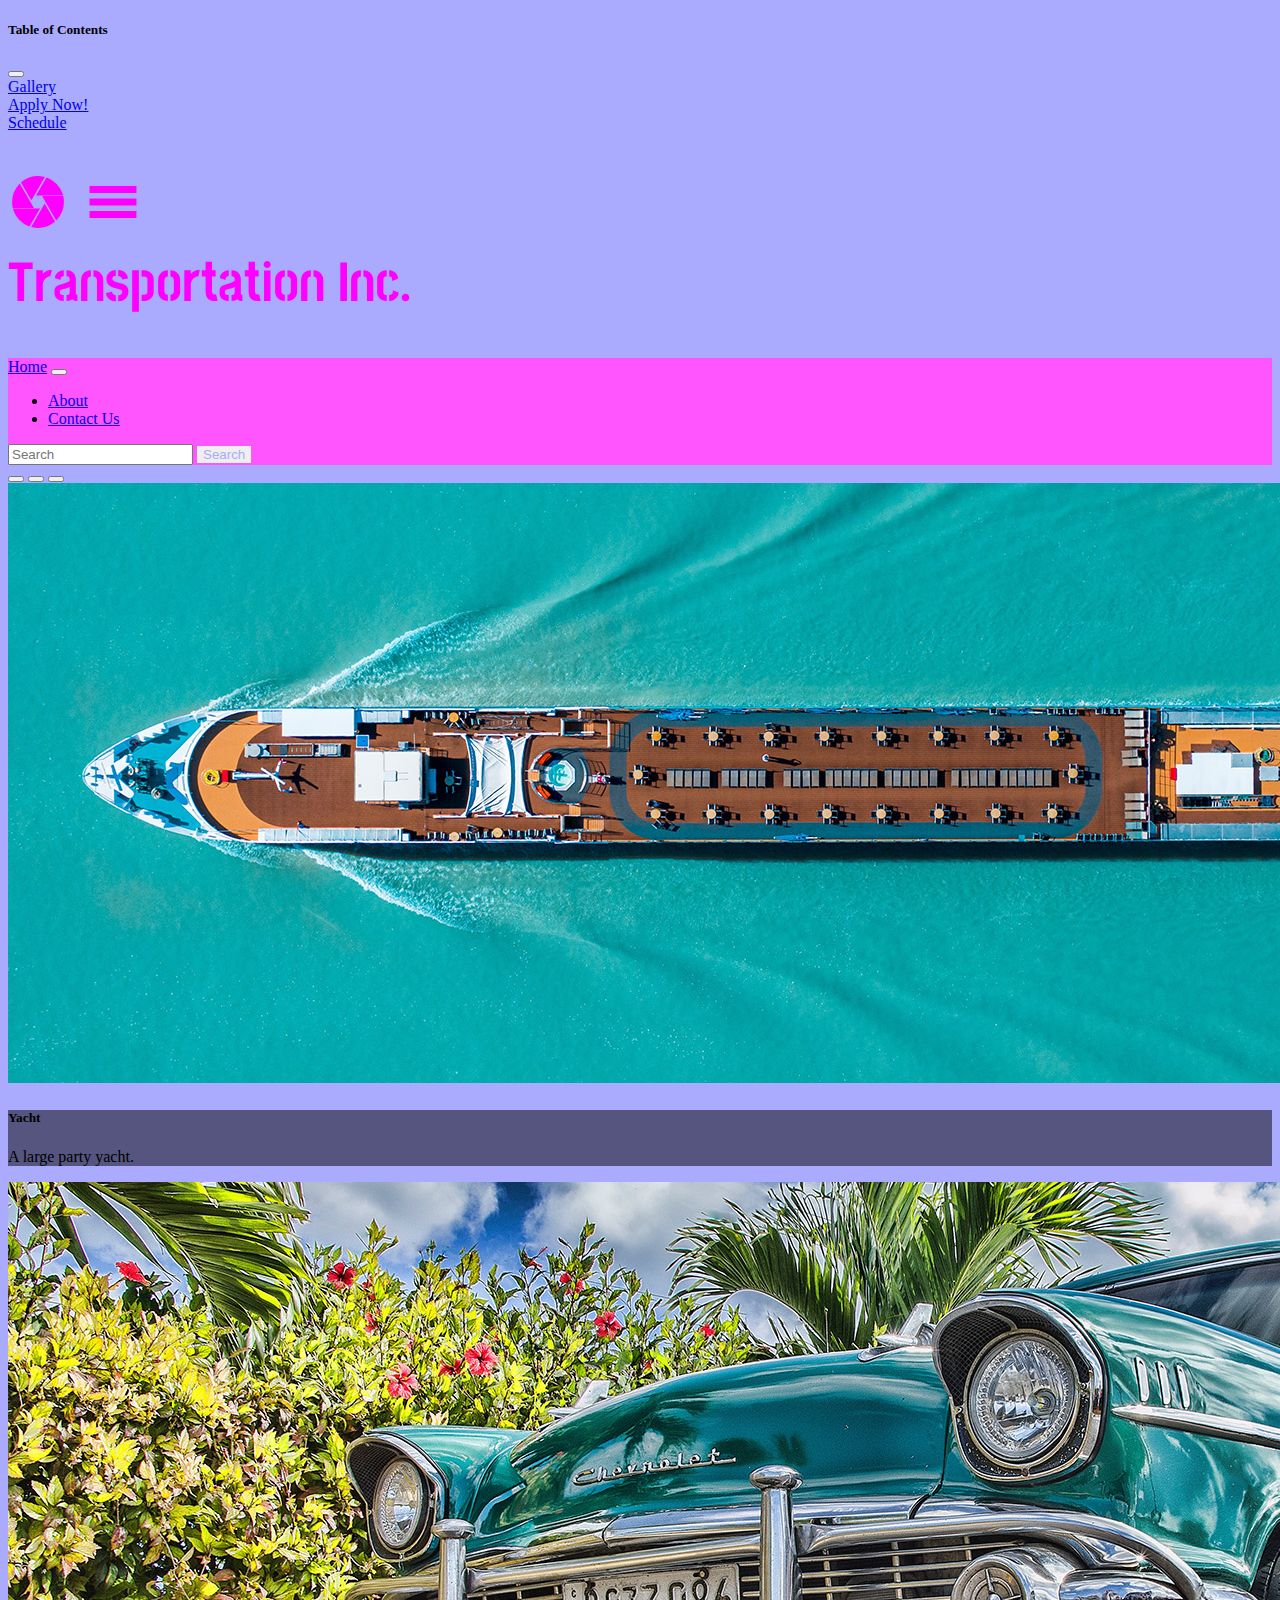
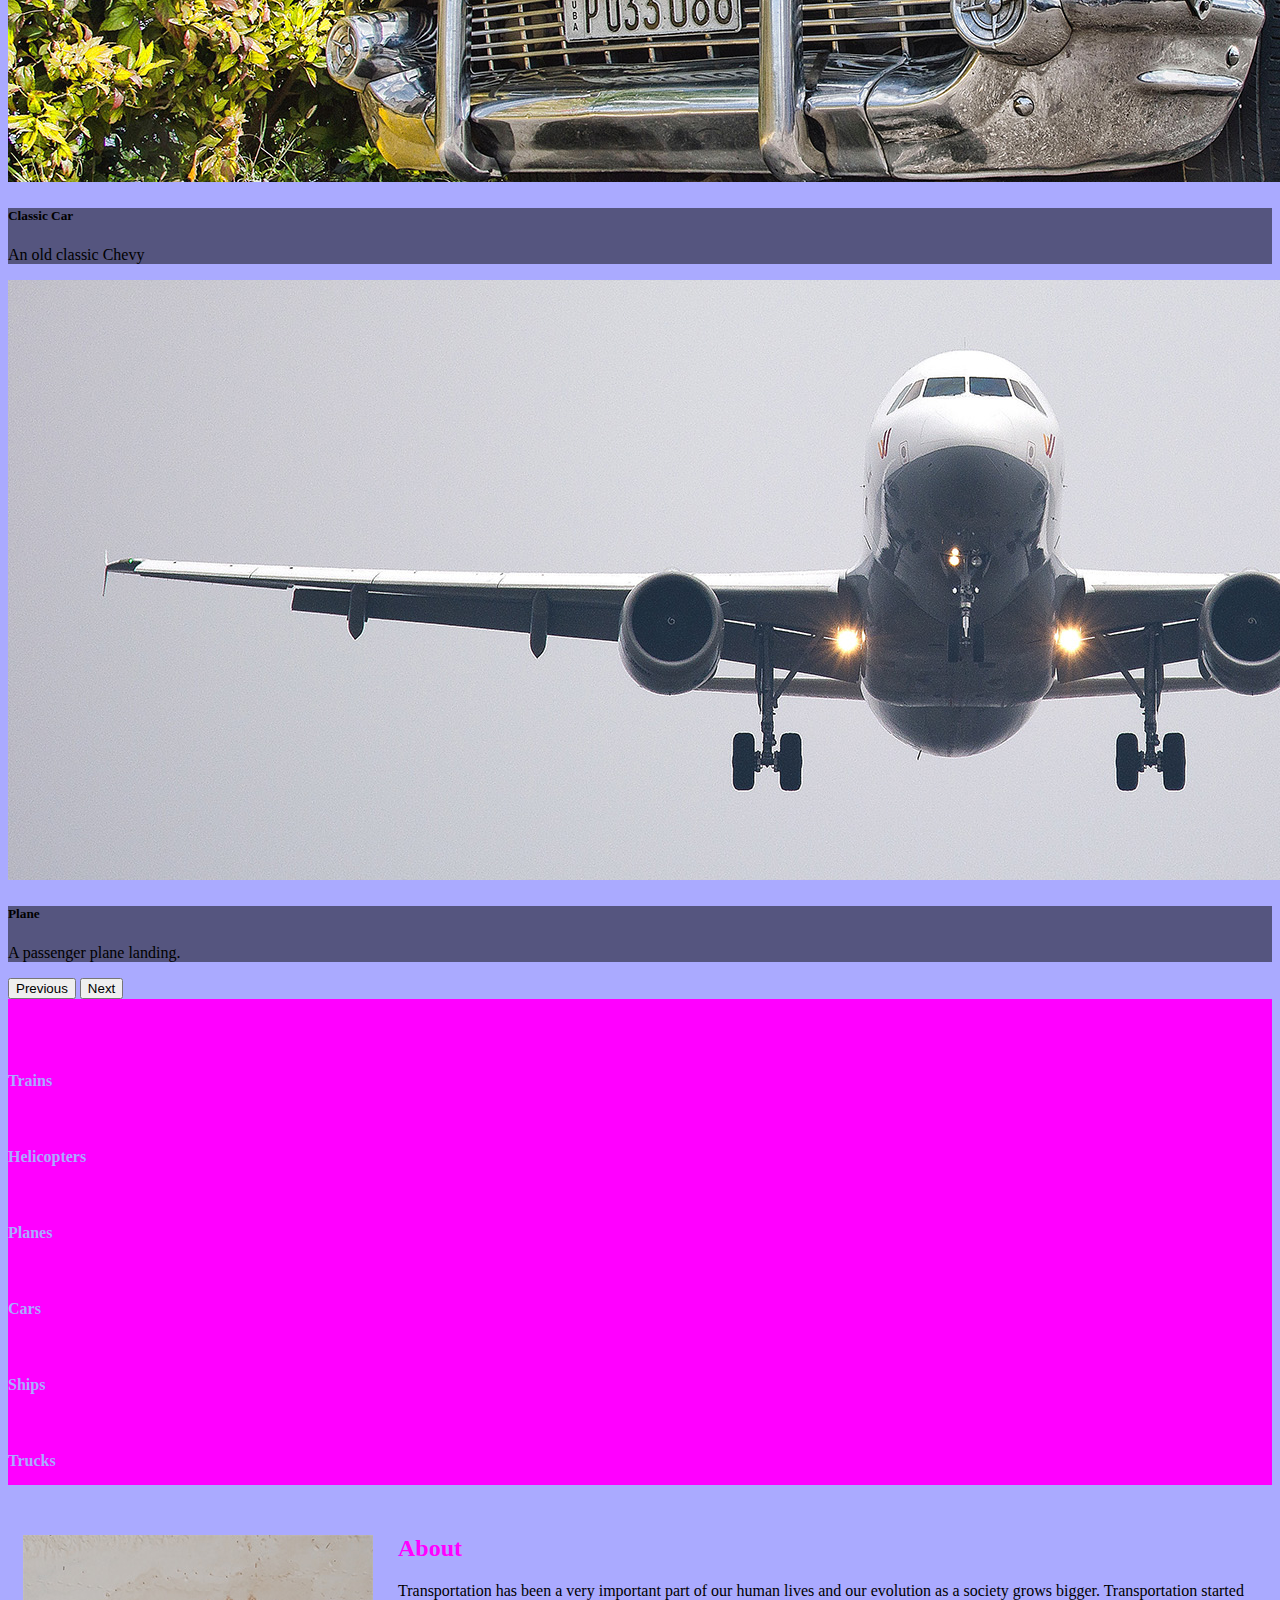
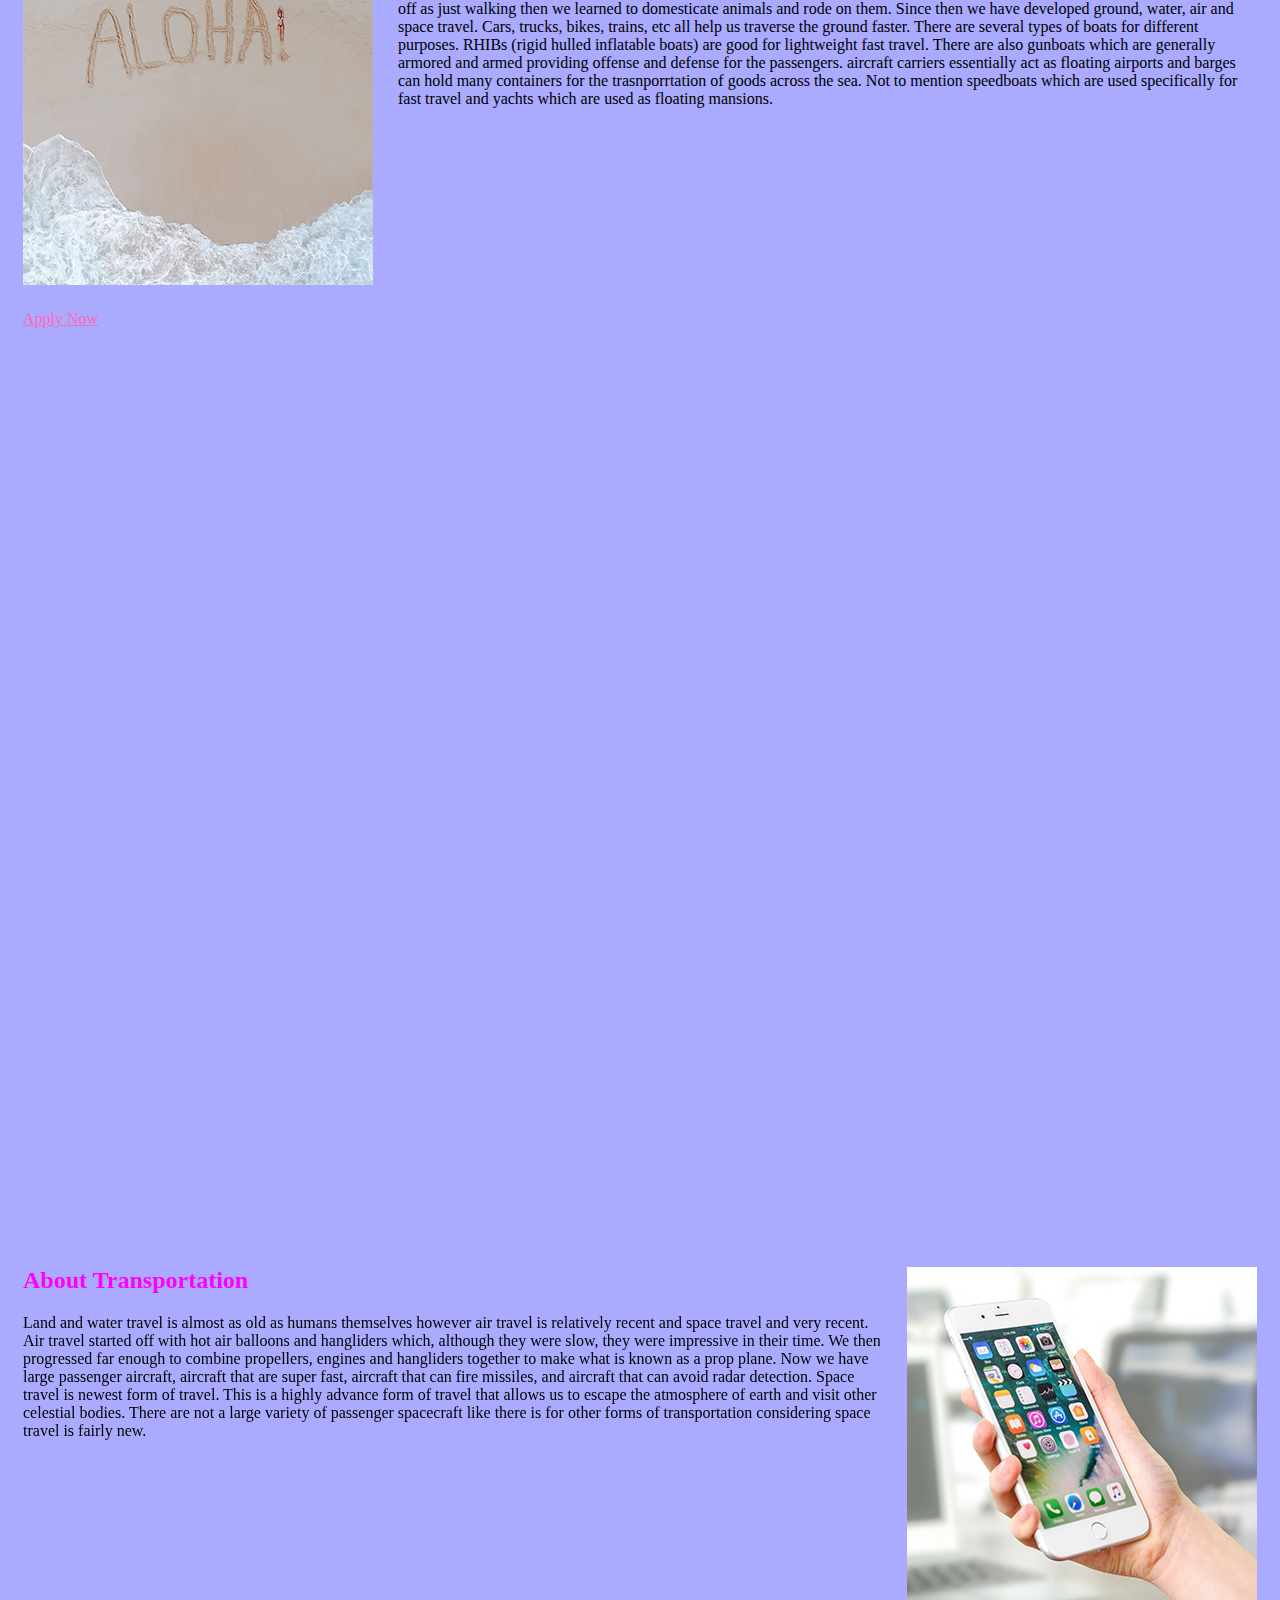
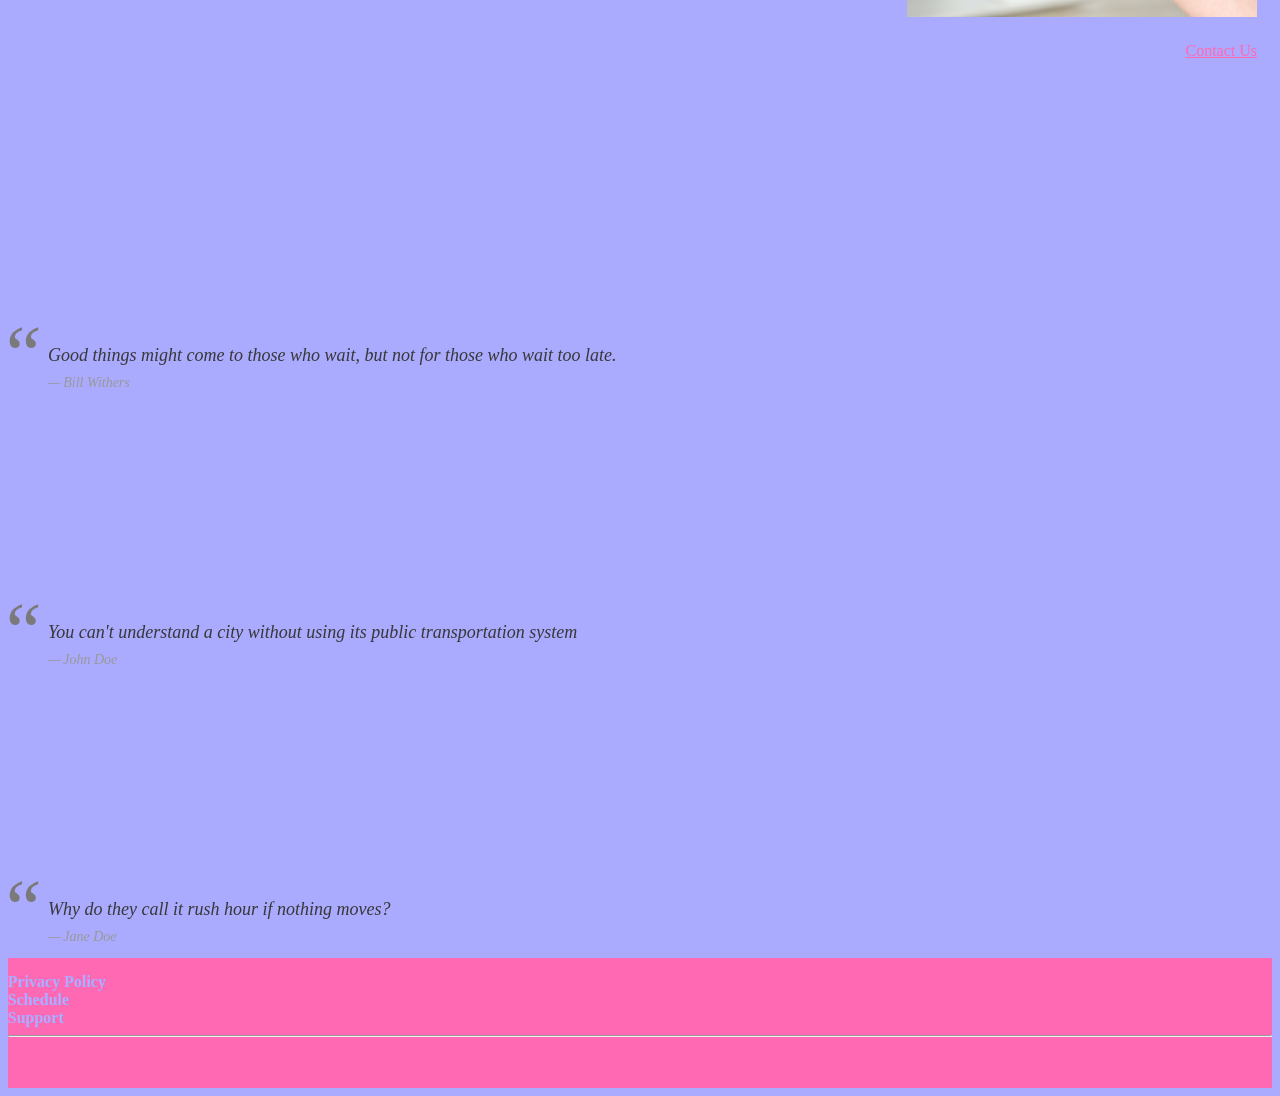
<file: index.html>
<!DOCTYPE html>
<html lang="en">
  <head>
    <meta charset="UTF-8" />
    <meta http-equiv="X-UA-Compatible" content="IE=edge" />
    <meta name="viewport" content="width=device-width, initial-scale=1.0" />
    <meta
      name="author"
      content="R2FycmV0dCBTdHJpbmdlciAxMC8zMS8yMDIxIDU6NTBwbQ=="
    />
    <title>Garrett Stringer's Website</title>

    <!-- jQuery CDN -->
    <script
      src="https://cdnjs.cloudflare.com/ajax/libs/jquery/3.6.0/jquery.js"
      integrity="sha512-n/4gHW3atM3QqRcbCn6ewmpxcLAHGaDjpEBu4xZd47N0W2oQ+6q7oc3PXstrJYXcbNU1OHdQ1T7pAP+gi5Yu8g=="
      crossorigin="anonymous"
      referrerpolicy="no-referrer"
    ></script>

    <!-- Google Fonts CDN -->
    <link
      href="https://fonts.googleapis.com/css2?family=Stick+No+Bills:wght@600&display=swap"
      rel="stylesheet"
    />

    <!-- Google Icons CDN-->
    <link
      href="https://fonts.googleapis.com/icon?family=Material+Icons"
      rel="stylesheet"
    />

    <!-- Font Awesome CDN -->
    <link
      rel="stylesheet"
      href="https://cdnjs.cloudflare.com/ajax/libs/font-awesome/6.0.0-beta2/css/all.css"
      integrity="sha512-Q0DfJ+I5cbH4Wm20NlPZ/fENHil7k3ZgzI9b71LfQAB1IlM8Gt7aO7eOPX2QzYT+4fZaF6u1kSfZAHczl4r/9Q=="
      crossorigin="anonymous"
      referrerpolicy="no-referrer"
    />

    <!-- Bootstrap CSS -->
    <link
      href="https://cdn.jsdelivr.net/npm/bootstrap@5.1.1/dist/css/bootstrap.min.css"
      rel="stylesheet"
      integrity="sha384-F3w7mX95PdgyTmZZMECAngseQB83DfGTowi0iMjiWaeVhAn4FJkqJByhZMI3AhiU"
      crossorigin="anonymous"
    />

    <!-- Bootstrap JS -->
    <script
      src="https://cdn.jsdelivr.net/npm/bootstrap@5.1.1/dist/js/bootstrap.bundle.min.js"
      integrity="sha384-/bQdsTh/da6pkI1MST/rWKFNjaCP5gBSY4sEBT38Q/9RBh9AH40zEOg7Hlq2THRZ"
      crossorigin="anonymous"
    ></script>

    <!-- AOS CSS -->
    <link href="https://unpkg.com/aos@2.3.1/dist/aos.css" rel="stylesheet" />

    <!-- AOS JS -->
    <script src="https://unpkg.com/aos@2.3.1/dist/aos.js"></script>

    <!-- FancyBox CSS -->
    <link
      rel="stylesheet"
      href="https://cdn.jsdelivr.net/npm/@fancyapps/ui@4.0/dist/fancybox.css"
    />

    <!-- FancyBox JS -->
    <script src="https://cdn.jsdelivr.net/npm/@fancyapps/ui@4.0/dist/fancybox.umd.js"></script>

    <link rel="stylesheet" href="css/styles.css" />
  </head>

  <body>
    <!-- left sidebar -->
    <div
      class="offcanvas offcanvas-start"
      tabindex="-1"
      id="offcanvasExample"
      aria-labelledby="offcanvasExampleLabel"
    >
      <div class="offcanvas-header">
        <h5 class="offcanvas-title" id="offcanvasExampleLabel">
          Table of Contents
        </h5>
        <button
          type="button"
          class="btn-close text-reset"
          data-bs-dismiss="offcanvas"
          aria-label="Close"
        ></button>
      </div>
      <div class="offcanvas-body">
        <div>
          <a href="gallery.html">Gallery</a> <br />
          <a href="form.html">Apply Now!</a> <br />
          <a href="schedule.html">Schedule</a> <br />
        </div>
      </div>
    </div>

    <!-- bottom bar -->
    <!-- <div
      class="offcanvas offcanvas-bottom"
      tabindex="-1"
      id="offcanvasBottom"
      aria-labelledby="offcanvasBottomLabel"
    >
      <div class="offcanvas-header">
        <h5 class="offcanvas-title" id="offcanvasBottomLabel">
          Table of Contents
        </h5>
        <button
          type="button"
          class="btn-close text-reset"
          data-bs-dismiss="offcanvas"
          aria-label="Close"
        ></button>
      </div>
      <div class="offcanvas-body small"></div>
    </div> -->

    <div class="container-fluid top-logo text-center">
      <div class="row">
        <div class="col-12 col-md-6">
          <span class="material-icons-outlined material-icon">
            <!-- <a
              class="sidebar-icon"
              data-bs-toggle="offcanvas"
              href="#offcanvasBottom"
              role="button"
              aria-controls="offcanvasBottom"
              >info</a
              > -->
          </span>
          <span class="material-icons-outlined material-icon">
            <a class="sidebar-icon" href="gallery.html">camera</a>
          </span>
          <span class="material-icons-outlined material-icon md-60">
            <a
              class="sidebar-icon"
              data-bs-toggle="offcanvas"
              href="#offcanvasExample"
              role="button"
              aria-controls="offcanvasExample"
              >menu</a
            >
          </span>
        </div>
        <div class="col-12 col-md-6">
          Transportation Inc.
        </div>
      </div>
    </div>

    <!-- Navigation Menu -->
    <nav class="navbar navbar-expand-lg navbar-light sticky-top">
      <div class="container-fluid">
        <a class="navbar-brand" href="index.html">Home</a>
        <button
          class="navbar-toggler"
          type="button"
          data-bs-toggle="collapse"
          data-bs-target="#navbarSupportedContent"
          aria-controls="navbarSupportedContent"
          aria-expanded="false"
          aria-label="Toggle navigation"
        >
          <span class="navbar-toggler-icon"></span>
        </button>
        <div class="collapse navbar-collapse" id="navbarSupportedContent">
          <ul class="navbar-nav me-auto mb-2 mb-lg-0">
            <li class="nav-item">
              <a class="nav-link active" aria-current="page" href="#About"
                >About</a
              >
            </li>
            <li class="nav-item">
              <a class="nav-link" href="#contact">Contact Us</a>
            </li>
            <!-- <li class="nav-item dropdown">
              <a
                class="nav-link dropdown-toggle"
                href="#"
                id="navbarDropdown"
                role="button"
                data-bs-toggle="dropdown"
                aria-expanded="false"
              >
                Dropdown
              </a>
              <ul class="dropdown-menu" aria-labelledby="navbarDropdown">
                <li><a class="dropdown-item" href="#">Action</a></li>
                <li><a class="dropdown-item" href="#">Another action</a></li>
                <li>
                  <hr class="dropdown-divider" />
                </li>
                <li>
                  <a class="dropdown-item" href="#">Something else here</a> 
                </li>
              </ul>
            </li>
             <li class="nav-item">
               <a class="nav-link disabled">Disabled</a> 
            </li> -->
          </ul>
          <form class="d-flex">
            <input
              class="form-control me-2"
              type="search"
              placeholder="Search"
              aria-label="Search"
            />
            <button class="btn btn-outline-success btn-search" type="submit">
              Search
            </button>
          </form>
        </div>
      </div>
    </nav>

    <!-- Carousel -->
    <div
      id="carouselExampleCaptions"
      class="carousel slide"
      data-bs-ride="carousel"
    >
      <div class="carousel-indicators">
        <button
          type="button"
          data-bs-target="#carouselExampleCaptions"
          data-bs-slide-to="0"
          class="active"
          aria-current="true"
          aria-label="Slide 1"
        ></button>
        <button
          type="button"
          data-bs-target="#carouselExampleCaptions"
          data-bs-slide-to="1"
          aria-label="Slide 2"
        ></button>
        <button
          type="button"
          data-bs-target="#carouselExampleCaptions"
          data-bs-slide-to="2"
          aria-label="Slide 3"
        ></button>
      </div>
      <div class="carousel-inner">
        <div class="carousel-item active">
          <img
            src="images/carousel/1.jpg"
            class="d-block w-100"
            alt="A large yacht in the ocean"
          />
          <div class="carousel-caption d-none d-md-block">
            <h5>Yacht</h5>
            <p>A large party yacht.</p>
          </div>
        </div>
        <div class="carousel-item">
          <img
            src="images/carousel/2.jpg"
            class="d-block w-100"
            alt="An old Chevrolet in Cuba"
          />
          <div class="carousel-caption d-none d-md-block">
            <h5>Classic Car</h5>
            <p>An old classic Chevy</p>
          </div>
        </div>
        <div class="carousel-item">
          <img
            src="images/carousel/4.jpg"
            class="d-block w-100"
            alt="A passenger plane about to land"
          />
          <div class="carousel-caption d-none d-md-block">
            <h5>Plane</h5>
            <p>A passenger plane landing.</p>
          </div>
        </div>
      </div>
      <button
        class="carousel-control-prev"
        type="button"
        data-bs-target="#carouselExampleCaptions"
        data-bs-slide="prev"
      >
        <span class="carousel-control-prev-icon" aria-hidden="true"></span>
        <span class="visually-hidden">Previous</span>
      </button>
      <button
        class="carousel-control-next"
        type="button"
        data-bs-target="#carouselExampleCaptions"
        data-bs-slide="next"
      >
        <span class="carousel-control-next-icon" aria-hidden="true"></span>
        <span class="visually-hidden">Next</span>
      </button>
    </div>

    <div class="ratio ratio-16x9 carousel-alternate">
      <iframe
        src="https://www.youtube.com/embed/FaLCQo8NJFA?rel=0"
        title="YouTube video"
        allowfullscreen
      ></iframe>
    </div>

    <!-- Font Awesome -->
    <div class="container-fluid fa-row text-center">
      <div class="row">
        <div
          class="col-6 col-xs-6 col-sm-4 col-md-2 col-lg-2 col-xl-2 col-xxl-2"
        >
          <a href="https://en.wikipedia.org/wiki/Train" target="_blank"
            ><i class="fas fa-train fa-row-icon"></i
          ></a>
          <br />
          Trains
        </div>
        <div
          class="col-6 col-xs-6 col-sm-4 col-md-2 col-lg-2 col-xl-2 col-xxl-2"
        >
          <a href="https://en.wikipedia.org/wiki/Helicopter" target="_blank"
            ><i class="fas fa-helicopter fa-row-icon"></i
          ></a>
          <br />
          Helicopters
        </div>
        <div
          class="col-6 col-xs-6 col-sm-4 col-md-2 col-lg-2 col-xl-2 col-xxl-2"
        >
          <a href="https://en.wikipedia.org/wiki/Plane" target="_blank"
            ><i class="fas fa-plane fa-row-icon"></i
          ></a>
          <br />
          Planes
        </div>
        <div
          class="col-6 col-xs-6 col-sm-4 col-md-2 col-lg-2 col-xl-2 col-xxl-2"
        >
          <a href="https://en.wikipedia.org/wiki/Car" target="_blank"
            ><i class="fas fa-car fa-row-icon"></i
          ></a>
          <br />
          Cars
        </div>
        <div
          class="col-6 col-xs-6 col-sm-4 col-md-2 col-lg-2 col-xl-2 col-xxl-2"
        >
          <a href="https://en.wikipedia.org/wiki/Ship" target="_blank"
            ><i class="fas fa-ship fa-row-icon"></i
          ></a>
          <br />
          Ships
        </div>
        <div
          class="col-6 col-xs-6 col-sm-4 col-md-2 col-lg-2 col-xl-2 col-xxl-2"
        >
          <a href="https://en.wikipedia.org/wiki/Truck" target="_blank"
            ><i class="fas fa-truck fa-row-icon"></i
          ></a>
          <br />
          Trucks
        </div>
      </div>
    </div>

    <!-- dummy paragraph -->
    <div class="container volunteer-div" id="About">
      <div class="row">
        <div class="col">
          <img src="images/General/1.jpg" class="img-responsive volunteer-img"
          alt=""Aloha" written in the sand" />
          <h2>About</h2>
          Transportation has been a very important part of our human lives and
          our evolution as a society grows bigger. Transportation started off as
          just walking then we learned to domesticate animals and rode on them.
          Since then we have developed ground, water, air and space travel.
          Cars, trucks, bikes, trains, etc all help us traverse the ground
          faster. There are several types of boats for different purposes. RHIBs
          (rigid hulled inflatable boats) are good for lightweight fast travel.
          There are also gunboats which are generally armored and armed
          providing offense and defense for the passengers. aircraft carriers
          essentially act as floating airports and barges can hold many
          containers for the trasnporrtation of goods across the sea. Not to
          mention speedboats which are used specifically for fast travel and
          yachts which are used as floating mansions.
          <div>
            <a href="form.html" class="btn btn-outline-primary btn-volunteer"
              >Apply Now</a
            >
          </div>
        </div>
      </div>
    </div>

    <div class="container text-center">
      <div class="row">
        <div
          class="col-12 col-xs-12 col-sm-6 col-md-6 col-lg-3 col-xl-3 col-xxl-3 gallery-box"
        >
          <a data-fancybox href="images/Fancybox/Originals/1.jpg">
            <img
              data-aos="fade-up"
              class="img-responsive img-fancybox"
              src="images/Fancybox/Resized/1.jpg"
              alt="A bunch of people wuth laptops"
            />
          </a>
        </div>
        <div
          class="col-12 col-xs-12 col-sm-6 col-md-6 col-lg-3 col-xl-3 col-xxl-3 gallery-box"
        >
          <a data-fancybox href="images/Fancybox/Originals/2.jpg">
            <img
              data-aos="fade-up"
              class="img-responsive img-fancybox"
              src="images/Fancybox/Resized/2.jpg"
              alt="People with notebooks"
            />
          </a>
        </div>
        <div
          class="col-12 col-xs-12 col-sm-6 col-md-6 col-lg-3 col-xl-3 col-xxl-3 gallery-box"
        >
          <a data-fancybox href="images/Fancybox/Originals/3.jpg">
            <img
              data-aos="fade-up"
              class="img-responsive img-fancybox"
              src="images/Fancybox/Resized/3.jpg"
              alt="a bunch of people sitting at a table"
            />
          </a>
        </div>
        <div
          class="col-12 col-xs-12 col-sm-6 col-md-6 col-lg-3 col-xl-3 col-xxl-3 gallery-box"
        >
          <a data-fancybox href="images/Fancybox/Originals/4.jpg">
            <img
              data-aos="fade-up"
              class="img-responsive img-fancybox"
              src="images/Fancybox/Resized/4.jpg"
              alt="people stacking their hands"
            />
          </a>
        </div>
      </div>
    </div>

    <!-- dummy paragraph -->
    <div class="container contact-div" id="contact">
      <div class="row">
        <div class="col">
          <img
            src="images/General/2.jpg"
            class="img-responsive contact-img"
            alt="a person holding a cell phone"
          />
          <h2>About Transportation</h2>
          Land and water travel is almost as old as humans themselves however
          air travel is relatively recent and space travel and very recent. Air
          travel started off with hot air balloons and hangliders which,
          although they were slow, they were impressive in their time. We then
          progressed far enough to combine propellers, engines and hangliders
          together to make what is known as a prop plane. Now we have large
          passenger aircraft, aircraft that are super fast, aircraft that can
          fire missiles, and aircraft that can avoid radar detection. Space
          travel is newest form of travel. This is a highly advance form of
          travel that allows us to escape the atmosphere of earth and visit
          other celestial bodies. There are not a large variety of passenger
          spacecraft like there is for other forms of transportation considering
          space travel is fairly new.
          <div>
            <a href="#FooterInfo" class="btn btn-outline-primary btn-contact"
              >Contact Us</a
            >
          </div>
        </div>
      </div>
    </div>

    <!-- Staff -->
    <div class="container staff text-center">
      <div class="row">
        <div
          class="col-12 col-xs-12 col-sm-12 col-md-4 col-lg-4 col-xl-4 col-xxl-4"
        >
          <img
            data-aos="fade-up"
            src="images/Staff/Resized/1.jpg"
            class="cropped"
            alt="a person on a zoom call"
          />
          <br />
          <blockquote>
            Good things might come to those who wait, but not for those who wait
            too late.
            <cite>Bill Withers</cite>
          </blockquote>
        </div>
        <div
          class="col-12 col-xs-12 col-sm-12 col-md-4 col-lg-4 col-xl-4 col-xxl-4"
        >
          <img
            data-aos="fade-up"
            src="images/Staff/Resized/2.jpg"
            class="cropped"
            alt="a person at a laptop"
          />
          <br />
          <blockquote>
            You can't understand a city without using its public transportation
            system
            <cite>John Doe</cite>
          </blockquote>
        </div>
        <div
          class="col-12 col-xs-12 col-sm-12 col-md-4 col-lg-4 col-xl-4 col-xxl-4"
        >
          <img
            data-aos="fade-up"
            src="images/Staff/Resized/3.jpg"
            class="cropped"
            alt="a person sitting at their computer"
          />
          <br />
          <blockquote>
            Why do they call it rush hour if nothing moves?
            <cite>Jane Doe</cite>
          </blockquote>
        </div>
      </div>
    </div>

    <!-- Footer -->
    <div class="container-fluid footer-row text-center" id="FooterInfo">
      <div class="row">
        <div class="col-xs-12 col-sm-4 col-md-4 col-lg-4 col-xl-4 col-xxl-4">
          <a href="https://en.wikipedia.org/wiki/Privacy_Policy"
            >Privacy Policy</a
          >
        </div>
        <div class="col-xs-12 col-sm-4 col-md-4 col-lg-4 col-xl-4 col-xxl-4">
          <a href="schedule.html">Schedule</a>
        </div>
        <div class="col-xs-12 col-sm-4 col-md-4 col-lg-4 col-xl-4 col-xxl-4">
          <a href="mailto:Garrett.Stringer18@buc.blinn.edu">Support</a>
        </div>
      </div>

      <hr />

      <!-- Social Media -->
      <div class="row text-center">
        <div class="col-12">
          <a href="https://www.facebook.com" target="_blank"
            ><i class="fab fa-facebook fa-social-media"></i
          ></a>
          <a href="https://www.twitter.com" target="_blank"
            ><i class="fab fa-twitter fa-social-media"></i
          ></a>
          <a href="https://www.instagram.com" target="_blank"
            ><i class="fab fa-instagram fa-social-media"></i
          ></a>
        </div>
      </div>
    </div>
    <script src="js/scripts.js"></script>
  </body>
</html>
</file>
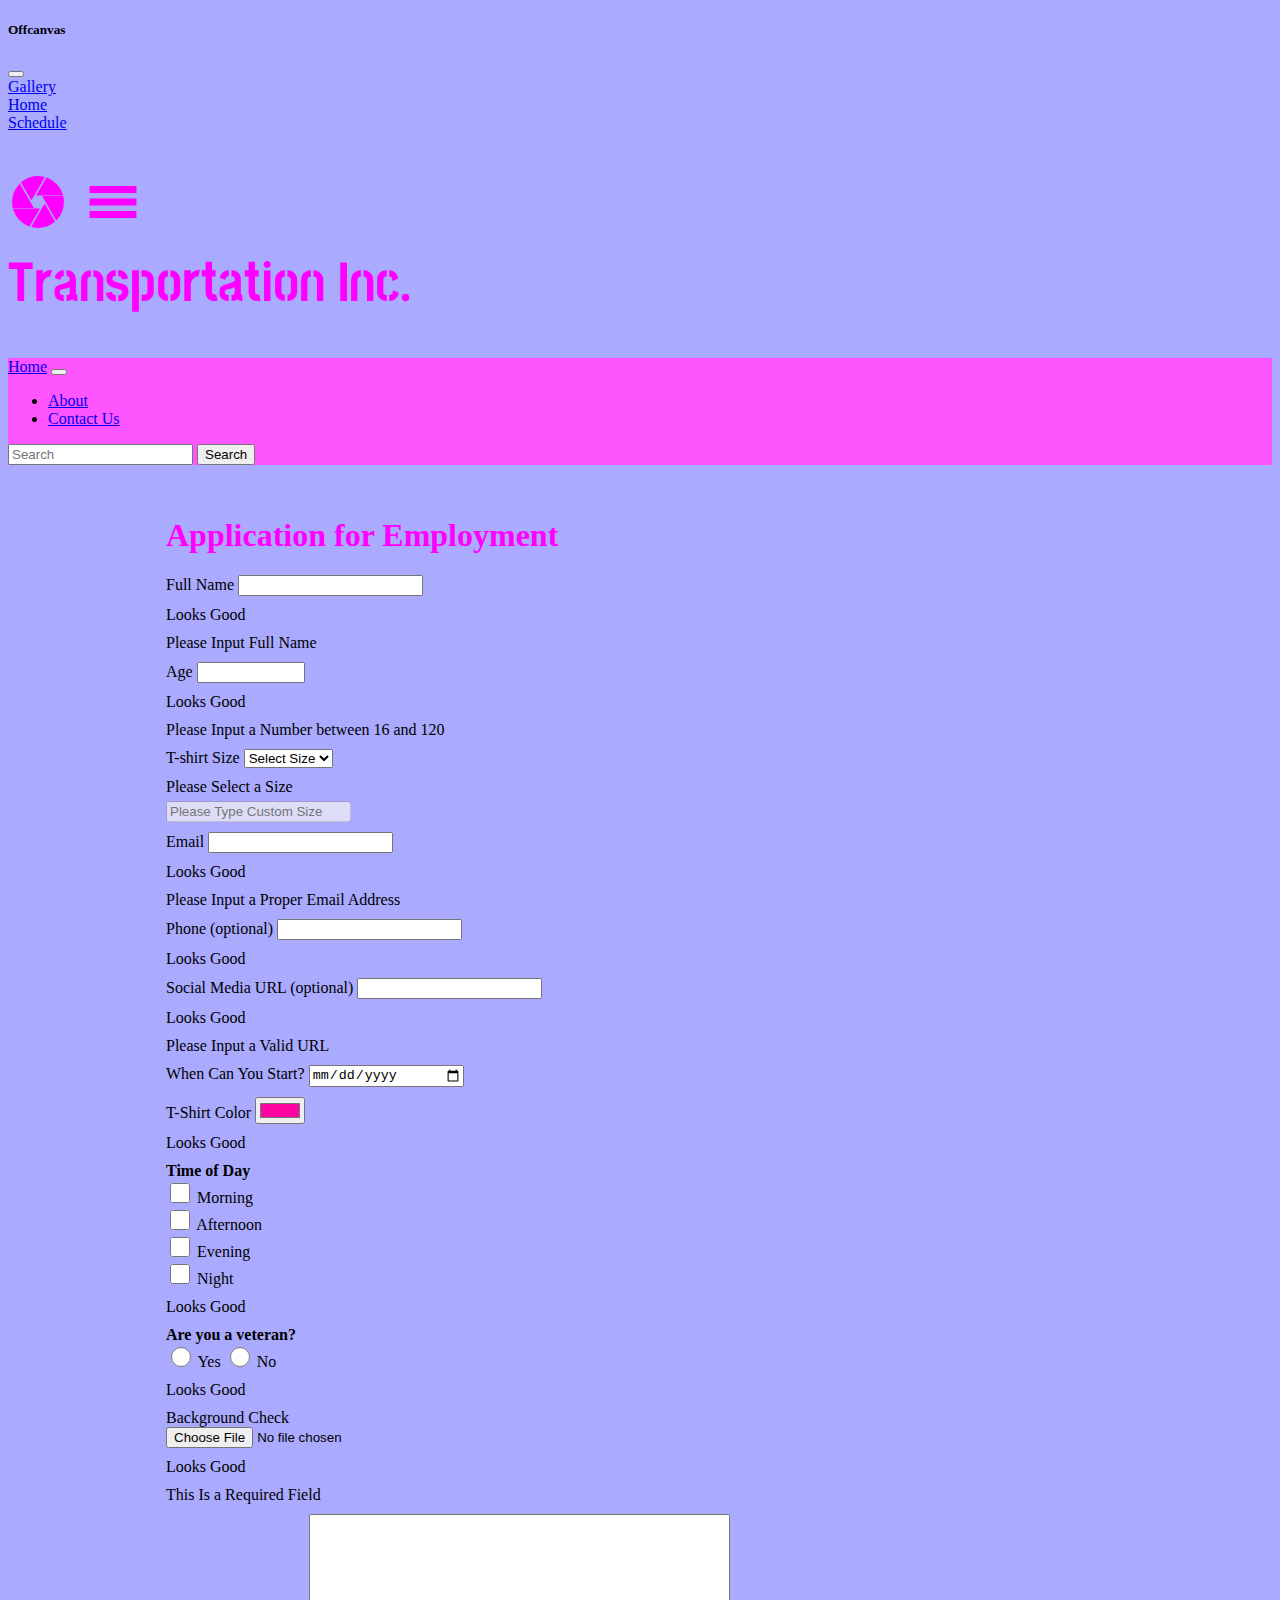
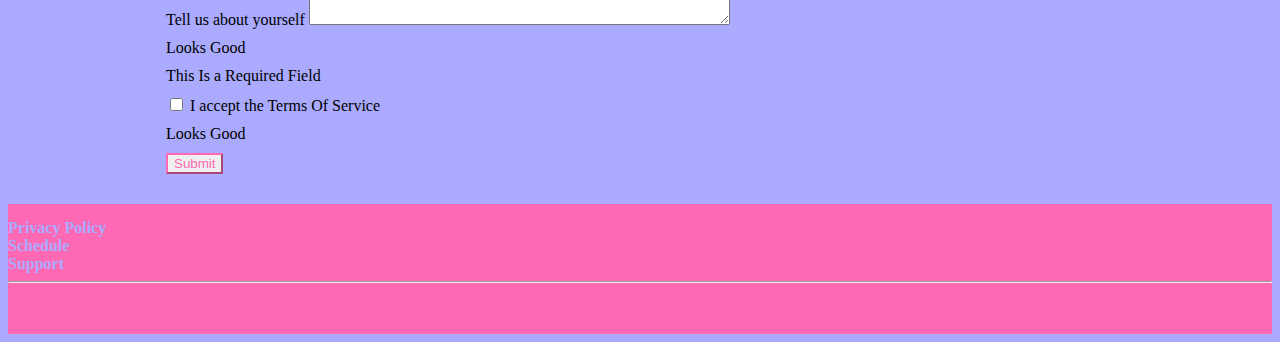
<file: form.html>
<!DOCTYPE html>
<html lang="en">
  <head>
    <meta charset="UTF-8" />
    <meta http-equiv="X-UA-Compatible" content="IE=edge" />
    <meta name="viewport" content="width=device-width, initial-scale=1.0" />
    <meta
      name="author"
      content="R2FycmV0dCBTdHJpbmdlciAxMC8zMS8yMDIxIDU6NTBwbQ=="
    />
    <title>Garrett Stringer's Website</title>

    <!-- jQuery CDN -->
    <script
      src="https://cdnjs.cloudflare.com/ajax/libs/jquery/3.6.0/jquery.js"
      integrity="sha512-n/4gHW3atM3QqRcbCn6ewmpxcLAHGaDjpEBu4xZd47N0W2oQ+6q7oc3PXstrJYXcbNU1OHdQ1T7pAP+gi5Yu8g=="
      crossorigin="anonymous"
      referrerpolicy="no-referrer"
    ></script>

    <!-- Google Fonts CDN -->
    <link
      href="https://fonts.googleapis.com/css2?family=Stick+No+Bills:wght@600&display=swap"
      rel="stylesheet"
    />

    <!-- Google Icons CDN-->
    <link
      href="https://fonts.googleapis.com/icon?family=Material+Icons"
      rel="stylesheet"
    />

    <!-- Font Awesome CDN -->
    <link
      rel="stylesheet"
      href="https://cdnjs.cloudflare.com/ajax/libs/font-awesome/6.0.0-beta2/css/all.css"
      integrity="sha512-Q0DfJ+I5cbH4Wm20NlPZ/fENHil7k3ZgzI9b71LfQAB1IlM8Gt7aO7eOPX2QzYT+4fZaF6u1kSfZAHczl4r/9Q=="
      crossorigin="anonymous"
      referrerpolicy="no-referrer"
    />

    <!-- Bootstrap CSS -->
    <link
      href="https://cdn.jsdelivr.net/npm/bootstrap@5.1.1/dist/css/bootstrap.min.css"
      rel="stylesheet"
      integrity="sha384-F3w7mX95PdgyTmZZMECAngseQB83DfGTowi0iMjiWaeVhAn4FJkqJByhZMI3AhiU"
      crossorigin="anonymous"
    />

    <!-- Bootstrap JS -->
    <script
      src="https://cdn.jsdelivr.net/npm/bootstrap@5.1.1/dist/js/bootstrap.bundle.min.js"
      integrity="sha384-/bQdsTh/da6pkI1MST/rWKFNjaCP5gBSY4sEBT38Q/9RBh9AH40zEOg7Hlq2THRZ"
      crossorigin="anonymous"
    ></script>

    <!-- AOS CSS -->
    <link href="https://unpkg.com/aos@2.3.1/dist/aos.css" rel="stylesheet" />

    <!-- AOS JS -->
    <script src="https://unpkg.com/aos@2.3.1/dist/aos.js"></script>

    <!-- FancyBox CSS -->
    <link
      rel="stylesheet"
      href="https://cdn.jsdelivr.net/npm/@fancyapps/ui@4.0/dist/fancybox.css"
    />

    <!-- FancyBox JS -->
    <script src="https://cdn.jsdelivr.net/npm/@fancyapps/ui@4.0/dist/fancybox.umd.js"></script>

    <link rel="stylesheet" href="css/form.css" />
  </head>

  <body>
    <!-- left sidebar -->
    <div
      class="offcanvas offcanvas-start"
      tabindex="-1"
      id="offcanvasExample"
      aria-labelledby="offcanvasExampleLabel"
    >
      <div class="offcanvas-header">
        <h5 class="offcanvas-title" id="offcanvasExampleLabel">Offcanvas</h5>
        <button
          type="button"
          class="btn-close text-reset"
          data-bs-dismiss="offcanvas"
          aria-label="Close"
        ></button>
      </div>
      <div class="offcanvas-body">
        <div>
          <a href="gallery.html">Gallery</a> <br />
          <a href="index.html">Home</a> <br />
          <a href="schedule.html">Schedule</a> <br />
        </div>
      </div>
    </div>

    <!-- bottom bar -->
    <!-- <div
      class="offcanvas offcanvas-bottom"
      tabindex="-1"
      id="offcanvasBottom"
      aria-labelledby="offcanvasBottomLabel"
    >
      <div class="offcanvas-header">
        <h5 class="offcanvas-title" id="offcanvasBottomLabel">
          Offcanvas bottom
        </h5>
        <button
          type="button"
          class="btn-close text-reset"
          data-bs-dismiss="offcanvas"
          aria-label="Close"
        ></button>
      </div>
      <div class="offcanvas-body small">
        ...
      </div>
    </div> -->

    <div class="container-fluid top-logo text-center">
      <div class="row">
        <div class="col-12 col-md-6">
          <span class="material-icons-outlined material-icon">
            <!-- <a
              class="sidebar-icon"
              data-bs-toggle="offcanvas"
              href="#offcanvasBottom"
              role="button"
              aria-controls="offcanvasBottom"
              >info</a
              > -->
          </span>
          <span class="material-icons-outlined material-icon">
            <a class="sidebar-icon" href="gallery.html">camera</a>
          </span>
          <span class="material-icons-outlined material-icon md-60">
            <a
              class="sidebar-icon"
              data-bs-toggle="offcanvas"
              href="#offcanvasExample"
              role="button"
              aria-controls="offcanvasExample"
              >menu</a
            >
          </span>
        </div>
        <div class="col-12 col-md-6">
          Transportation Inc.
        </div>
      </div>
    </div>

    <!-- Navigation Menu -->
    <nav class="navbar navbar-expand-lg navbar-light sticky-top">
      <div class="container-fluid">
        <a class="navbar-brand" href="index.html">Home</a>
        <button
          class="navbar-toggler"
          type="button"
          data-bs-toggle="collapse"
          data-bs-target="#navbarSupportedContent"
          aria-controls="navbarSupportedContent"
          aria-expanded="false"
          aria-label="Toggle navigation"
        >
          <span class="navbar-toggler-icon"></span>
        </button>
        <div class="collapse navbar-collapse" id="navbarSupportedContent">
          <ul class="navbar-nav me-auto mb-2 mb-lg-0">
            <li class="nav-item">
              <a class="nav-link active" aria-current="page" href="#About"
                >About</a
              >
            </li>
            <li class="nav-item">
              <a class="nav-link" href="#contact">Contact Us</a>
            </li>
            <!-- <li class="nav-item dropdown">
              <a
                class="nav-link dropdown-toggle"
                href="#"
                id="navbarDropdown"
                role="button"
                data-bs-toggle="dropdown"
                aria-expanded="false"
              >
                Dropdown
              </a>
              <ul class="dropdown-menu" aria-labelledby="navbarDropdown">
                <li><a class="dropdown-item" href="#">Action</a></li>
                <li><a class="dropdown-item" href="#">Another action</a></li>
                <li>
                  <hr class="dropdown-divider" />
                </li>
                <li>
                  <a class="dropdown-item" href="#">Something else here</a> 
                </li>
              </ul>
            </li>
             <li class="nav-item">
               <a class="nav-link disabled">Disabled</a> 
            </li> -->
          </ul>
          <form class="d-flex">
            <input
              class="form-control me-2"
              type="search"
              placeholder="Search"
              aria-label="Search"
            />
            <button class="btn btn-outline-success" type="submit">
              Search
            </button>
          </form>
        </div>
      </div>
    </nav>
    <!-- Volunteer Form -->
    <div class="webform">
      <h1>Application for Employment</h1>
      <form
        name="web-form-github"
        enctype="multipart/form-data"
        class="needs-validation"
        novalidate=""
        data-netlify="true"
      >
        <!-- Full Name - Text Field-->
        <div>
          <label for="full-name">Full Name</label>
          <input
            type="text"
            name="full_name"
            id="full-name"
            required
            class="form-control"
          />
          <div class="valid-feedback">Looks Good</div>
          <div class="invalid-feedback">Please Input Full Name</div>
        </div>

        <!-- Age - Number Field-->
        <div>
          <label for="age">Age</label>
          <input
            type="number"
            name="age"
            id="age"
            min="16"
            max="120"
            required
            class="form-control"
          />
          <div class="valid-feedback">Looks Good</div>
          <div class="invalid-feedback">
            Please Input a Number between 16 and 120
          </div>
        </div>

        <!-- Tshirt - Dropdown Menu-->
        <div>
          <label for="t-shirt">T-shirt Size</label>
          <select name="t_shirt" id="t-shirt" required class="form-select">
            <option value="">Select Size</option>
            <option value="XS">XS</option>
            <option value="S">S</option>
            <option value="M">M</option>
            <option value="L">L</option>
            <option value="XL">XL</option>
            <option value="XXL">XXL</option>
            <option value="CUSTOM">CUSTOM</option>
          </select>
          <div class="invalid-feedback">Please Select a Size</div>
          <input
            type="text"
            name="custom"
            id="custom"
            placeholder="Please Type Custom Size"
            disabled
            required
            class="form-control"
          />
        </div>

        <!-- Email - Email Field-->
        <div>
          <label for="email">Email</label>
          <input
            type="email"
            name="your_email"
            id="email"
            required
            class="form-control"
          />
          <div class="valid-feedback">Looks Good</div>
          <div class="invalid-feedback">
            Please Input a Proper Email Address
          </div>
        </div>

        <!-- Phone - Tel Field-->
        <div>
          <label for="phone">Phone (optional)</label>
          <input type="tel" name="phone" id="phone" class="form-control" />
          <div class="valid-feedback">Looks Good</div>
        </div>

        <!-- URL - URL Field-->
        <div>
          <label for="url">Social Media URL (optional)</label>
          <input type="URL" name="url" id="url" class="form-control" />
          <div class="valid-feedback">Looks Good</div>
          <div class="invalid-feedback">Please Input a Valid URL</div>
        </div>

        <!-- Date - Date Field-->
        <div>
          <label for="date">When Can You Start?</label>
          <input
            type="date"
            name="start_date"
            id="date"
            required
            class="form-control"
          />
        </div>

        <!-- Shirt Color - Color Field-->
        <div>
          <label for="color">T-Shirt Color</label>
          <input
            type="color"
            name="color"
            id="color"
            required
            class="form-control form-control-color"
            value="#ff05a0"
          />
          <div class="valid-feedback">Looks Good</div>
        </div>

        <!-- Time of Day - Checkboxes-->
        <div class="form-check form-group">
          <strong>Time of Day</strong> <br />
          <input
            type="checkbox"
            name="time_of_day"
            id="time-of-day1"
            value="Morning"
            required
            class="checkbox form-check-input"
          />
          <label for="time-of-day1">Morning</label>
          <br />

          <input
            type="checkbox"
            name="time_of_day"
            id="time-of-day2"
            value="Afternoon"
            required
            class="checkbox form-check-input"
          />
          <label for="time-of-day2">Afternoon</label>
          <br />
          <input
            type="checkbox"
            name="time_of_day"
            id="time-of-day3"
            value="Evening"
            required
            class="checkbox form-check-input"
          />
          <label for="time-of-day3">Evening</label>
          <br />
          <input
            type="checkbox"
            name="time_of_day"
            id="time-of-day4"
            value="Night"
            required
            class="checkbox form-check-input"
          />

          <label for="time-of-day4">Night</label>
          <br />
          <div class="valid-feedback">Looks Good</div>
        </div>

        <!-- Veteran - Radio Button-->
        <div>
          <strong>Are you a veteran?</strong><br />
          <input
            type="radio"
            name="veteran"
            id="veteranY"
            value="Yes"
            required
            class="radio form-check-input"
          />
          <label for="veteranY">Yes</label>
          <input
            type="radio"
            name="veteran"
            id="veteranN"
            value="No"
            required
            class="radio form-check-input"
          />
          <label for="veteranN">No</label>
          <div class="valid-feedback">Looks Good</div>
        </div>

        <!-- Background Check - Upload Field-->
        <div>
          <label for="file">Background Check</label><br />
          <input
            type="file"
            name="file"
            id="file"
            accept=".pdf"
            required
            class="form-control"
          />
          <div class="valid-feedback">Looks Good</div>
          <div class="invalid-feedback">This Is a Required Field</div>
        </div>

        <!-- Comments - Text Field-->
        <div>
          <label for="about-you">Tell us about yourself</label>
          <textarea
            name="about_you"
            id="about-you"
            cols="50%"
            rows="7"
            required
            class="form-control"
          ></textarea>
          <div class="valid-feedback">Looks Good</div>
          <div class="invalid-feedback">This Is a Required Field</div>
        </div>

        <!-- TOS - Checkboxes-->
        <div class="form-check form-switch">
          <input
            type="checkbox"
            id="tos"
            required
            class="form-check-input"
            role="switch"
            name="terms"
            value="yes"
          />
          <label class="form-check-label" for="tos"
            >I accept the Terms Of Service</label
          >
          <div class="valid-feedback">Looks Good</div>
        </div>

        <!-- Submit - Buttons-->
        <div>
          <input
            type="submit"
            name="submit"
            value="Submit"
            class="submit btn btn-outline-primary"
          />
        </div>
      </form>
    </div>

    <!-- Footer -->
    <div class="container-fluid footer-row text-center" id="FooterInfo">
      <div class="row">
        <div class="col-xs-12 col-sm-4 col-md-4 col-lg-4 col-xl-4 col-xxl-4">
          <a href="https://en.wikipedia.org/wiki/Privacy_Policy"
            >Privacy Policy</a
          >
        </div>
        <div class="col-xs-12 col-sm-4 col-md-4 col-lg-4 col-xl-4 col-xxl-4">
          <a href="schedule.html">Schedule</a>
        </div>
        <div class="col-xs-12 col-sm-4 col-md-4 col-lg-4 col-xl-4 col-xxl-4">
          <a href="mailto:Garrett.Stringer18@buc.blinn.edu">Support</a>
        </div>
      </div>

      <hr />

      <!-- Social Media -->
      <div class="row text-center">
        <div class="col-12">
          <a href="https://www.facebook.com" target="_blank"
            ><i class="fab fa-facebook fa-social-media"></i
          ></a>
          <a href="https://www.twitter.com" target="_blank"
            ><i class="fab fa-twitter fa-social-media"></i
          ></a>
          <a href="https://www.instagram.com" target="_blank"
            ><i class="fab fa-instagram fa-social-media"></i
          ></a>
        </div>
      </div>
    </div>
    <script src="js/form.js"></script>
  </body>
</html>
</file>
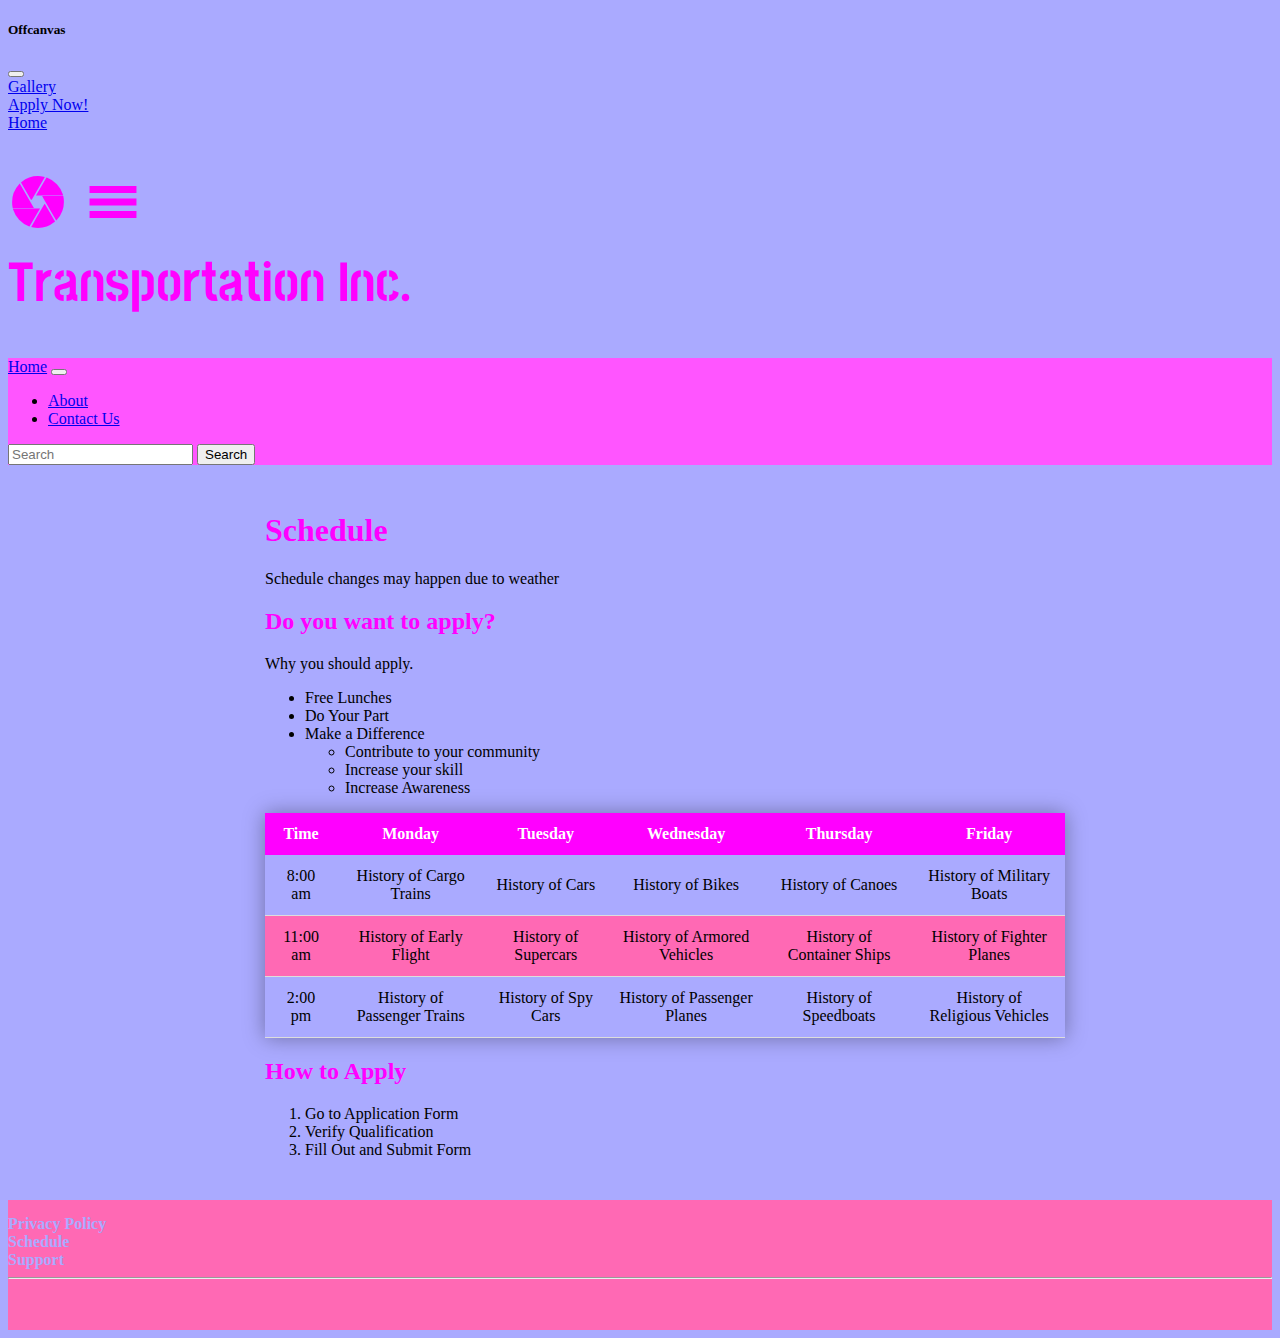
<file: schedule.html>
<!DOCTYPE html>
<html lang="en">
  <head>
    <meta charset="UTF-8" />
    <meta http-equiv="X-UA-Compatible" content="IE=edge" />
    <meta name="viewport" content="width=device-width, initial-scale=1.0" />
    <meta
      name="author"
      content="R2FycmV0dCBTdHJpbmdlciAxMS0xMC0yMDIxIDU6MzFwbQ=="
    />
    <title>Schedule</title>

    <!-- jQuery CDN -->
    <script
      src="https://cdnjs.cloudflare.com/ajax/libs/jquery/3.6.0/jquery.js"
      integrity="sha512-n/4gHW3atM3QqRcbCn6ewmpxcLAHGaDjpEBu4xZd47N0W2oQ+6q7oc3PXstrJYXcbNU1OHdQ1T7pAP+gi5Yu8g=="
      crossorigin="anonymous"
      referrerpolicy="no-referrer"
    ></script>

    <!-- Google Fonts CDN -->
    <link
      href="https://fonts.googleapis.com/css2?family=Stick+No+Bills:wght@600&display=swap"
      rel="stylesheet"
    />

    <!-- Google Icons CDN-->
    <link
      href="https://fonts.googleapis.com/icon?family=Material+Icons"
      rel="stylesheet"
    />

    <!-- Font Awesome CDN -->
    <link
      rel="stylesheet"
      href="https://cdnjs.cloudflare.com/ajax/libs/font-awesome/6.0.0-beta2/css/all.css"
      integrity="sha512-Q0DfJ+I5cbH4Wm20NlPZ/fENHil7k3ZgzI9b71LfQAB1IlM8Gt7aO7eOPX2QzYT+4fZaF6u1kSfZAHczl4r/9Q=="
      crossorigin="anonymous"
      referrerpolicy="no-referrer"
    />

    <!-- Bootstrap CSS -->
    <link
      href="https://cdn.jsdelivr.net/npm/bootstrap@5.1.1/dist/css/bootstrap.min.css"
      rel="stylesheet"
      integrity="sha384-F3w7mX95PdgyTmZZMECAngseQB83DfGTowi0iMjiWaeVhAn4FJkqJByhZMI3AhiU"
      crossorigin="anonymous"
    />

    <!-- Bootstrap JS -->
    <script
      src="https://cdn.jsdelivr.net/npm/bootstrap@5.1.1/dist/js/bootstrap.bundle.min.js"
      integrity="sha384-/bQdsTh/da6pkI1MST/rWKFNjaCP5gBSY4sEBT38Q/9RBh9AH40zEOg7Hlq2THRZ"
      crossorigin="anonymous"
    ></script>

    <!-- AOS CSS -->
    <link href="https://unpkg.com/aos@2.3.1/dist/aos.css" rel="stylesheet" />

    <!-- AOS JS -->
    <script src="https://unpkg.com/aos@2.3.1/dist/aos.js"></script>

    <!-- FancyBox CSS -->
    <link
      rel="stylesheet"
      href="https://cdn.jsdelivr.net/npm/@fancyapps/ui@4.0/dist/fancybox.css"
    />

    <!-- FancyBox JS -->
    <script src="https://cdn.jsdelivr.net/npm/@fancyapps/ui@4.0/dist/fancybox.umd.js"></script>

    <link rel="stylesheet" href="css/schedule.css" />
  </head>

  <body>
    <!-- left sidebar -->
    <div
      class="offcanvas offcanvas-start"
      tabindex="-1"
      id="offcanvasExample"
      aria-labelledby="offcanvasExampleLabel"
    >
      <div class="offcanvas-header">
        <h5 class="offcanvas-title" id="offcanvasExampleLabel">Offcanvas</h5>
        <button
          type="button"
          class="btn-close text-reset"
          data-bs-dismiss="offcanvas"
          aria-label="Close"
        ></button>
      </div>
      <div class="offcanvas-body">
        <div>
          <a href="gallery.html">Gallery</a> <br />
          <a href="form.html">Apply Now!</a> <br />
          <a href="index.html">Home</a> <br />
        </div>
      </div>
    </div>

    <!-- bottom bar -->
    <!-- <div
      class="offcanvas offcanvas-bottom"
      tabindex="-1"
      id="offcanvasBottom"
      aria-labelledby="offcanvasBottomLabel"
    >
      <div class="offcanvas-header">
        <h5 class="offcanvas-title" id="offcanvasBottomLabel">
          Offcanvas bottom
        </h5>
        <button
          type="button"
          class="btn-close text-reset"
          data-bs-dismiss="offcanvas"
          aria-label="Close"
        ></button>
      </div>
      <div class="offcanvas-body small">
        ...
      </div>
    </div> -->

    <div class="container-fluid top-logo text-center">
      <div class="row">
        <div class="col-12 col-md-6">
          <span class="material-icons-outlined material-icon">
            <!-- <a
              class="sidebar-icon"
              data-bs-toggle="offcanvas"
              href="#offcanvasBottom"
              role="button"
              aria-controls="offcanvasBottom"
              >info</a
              > -->
          </span>
          <span class="material-icons-outlined material-icon">
            <a class="sidebar-icon" href="gallery.html">camera</a>
          </span>
          <span class="material-icons-outlined material-icon md-60">
            <a
              class="sidebar-icon"
              data-bs-toggle="offcanvas"
              href="#offcanvasExample"
              role="button"
              aria-controls="offcanvasExample"
              >menu</a
            >
          </span>
        </div>
        <div class="col-12 col-md-6">
          Transportation Inc.
        </div>
      </div>
    </div>

    <!-- Navigation Menu -->
    <nav class="navbar navbar-expand-lg navbar-light sticky-top">
      <div class="container-fluid">
        <a class="navbar-brand" href="index.html">Home</a>
        <button
          class="navbar-toggler"
          type="button"
          data-bs-toggle="collapse"
          data-bs-target="#navbarSupportedContent"
          aria-controls="navbarSupportedContent"
          aria-expanded="false"
          aria-label="Toggle navigation"
        >
          <span class="navbar-toggler-icon"></span>
        </button>
        <div class="collapse navbar-collapse" id="navbarSupportedContent">
          <ul class="navbar-nav me-auto mb-2 mb-lg-0">
            <li class="nav-item">
              <a
                class="nav-link active"
                aria-current="page"
                href="index.html#About"
                >About</a
              >
            </li>
            <li class="nav-item">
              <a class="nav-link" href="index.html#contact">Contact Us</a>
            </li>
            <!-- <li class="nav-item dropdown">
              <a
                class="nav-link dropdown-toggle"
                href="#"
                id="navbarDropdown"
                role="button"
                data-bs-toggle="dropdown"
                aria-expanded="false"
              >
                Dropdown
              </a>
              <ul class="dropdown-menu" aria-labelledby="navbarDropdown">
                <li><a class="dropdown-item" href="#">Action</a></li>
                <li><a class="dropdown-item" href="#">Another action</a></li>
                <li>
                  <hr class="dropdown-divider" />
                </li>
                <li>
                  <a class="dropdown-item" href="#">Something else here</a> 
                </li>
              </ul>
            </li>
             <li class="nav-item">
               <a class="nav-link disabled">Disabled</a> 
            </li> -->
          </ul>
          <form class="d-flex">
            <input
              class="form-control me-2"
              type="search"
              placeholder="Search"
              aria-label="Search"
            />
            <button class="btn btn-outline-success" type="submit">
              Search
            </button>
          </form>
        </div>
      </div>
    </nav>

    <div class="wrapper-body">
      <div class="wrapper-schedule">
        <div class="wrapper-content">
          <h1>Schedule</h1>
          <p>
            Schedule changes may happen due to weather
          </p>

          <h2>Do you want to apply?</h2>
          <p>Why you should apply.</p>

          <!-- unordered list-->
          <ul>
            <li>Free Lunches</li>
            <li>Do Your Part</li>
            <li>Make a Difference</li>

            <ul>
              <li>Contribute to your community</li>
              <li>Increase your skill</li>
              <li>Increase Awareness</li>
            </ul>
          </ul>
        </div>
        <!-- this is a table -->
        <div class"table-responsive">
        <table class="content-table table">
          <thead>
            <tr>
              <th>Time</th>
              <th>Monday</th>
              <th>Tuesday</th>
              <th>Wednesday</th>
              <th>Thursday</th>
              <th>Friday</th>
            </tr>
          </thead>
          <tbody>
            <tr>
              <td>8:00 am</td>
              <td>History of Cargo Trains</td>
              <td>History of Cars</td>
              <td>History of Bikes</td>
              <td>History of Canoes</td>
              <td>History of Military Boats</td>
            </tr>
            <tr>
              <td>11:00 am</td>
              <td>History of Early Flight</td>
              <td>History of Supercars</td>
              <td>History of Armored Vehicles</td>
              <td>History of Container Ships</td>
              <td>History of Fighter Planes</td>
            </tr>
            <tr>
              <td>2:00 pm</td>
              <td>History of Passenger Trains</td>
              <td>History of Spy Cars</td>
              <td>History of Passenger Planes</td>
              <td>History of Speedboats</td>
              <td>History of Religious Vehicles</td>
            </tr>
          </tbody>
        </table>
      </div>
        <div class="wrapper-content">
          <h2>How to Apply</h2>
          <!-- Ordered List-->
          <ol type="1">
            <li>Go to Application Form</li>
            <li>Verify Qualification</li>
            <li>Fill Out and Submit Form</li>
          </ol>
        </div>
      </div>
    </div>
    <!-- Footer -->
    <div class="container-fluid footer-row text-center" id="FooterInfo">
      <div class="row">
        <div class="col-xs-12 col-sm-4 col-md-4 col-lg-4 col-xl-4 col-xxl-4">
          <a href="https://en.wikipedia.org/wiki/Privacy_Policy"
            >Privacy Policy</a
          >
        </div>
        <div class="col-xs-12 col-sm-4 col-md-4 col-lg-4 col-xl-4 col-xxl-4">
          <a href="schedule.html">Schedule</a>
        </div>
        <div class="col-xs-12 col-sm-4 col-md-4 col-lg-4 col-xl-4 col-xxl-4">
          <a href="mailto:Garrett.Stringer18@buc.blinn.edu">Support</a>
        </div>
      </div>

      <hr />

      <!-- Social Media -->
      <div class="row text-center">
        <div class="col-12">
          <a href="https://www.facebook.com" target="_blank"
            ><i class="fab fa-facebook fa-social-media"></i
          ></a>
          <a href="https://www.twitter.com" target="_blank"
            ><i class="fab fa-twitter fa-social-media"></i
          ></a>
          <a href="https://www.instagram.com" target="_blank"
            ><i class="fab fa-instagram fa-social-media"></i
          ></a>
        </div>
      </div>
    </div>
    <script src="js/scripts.js"></script>
  </body>
</html>
</file>
<file: css/styles.css>
@import "main.css";
@import "custom.css";
.carousel-caption {
  background-color: rgba(0, 0, 0, 0.5);
}
.carousel-alternate {
  display: none;
}
@media (max-width: 600px) {
  .carousel {
    display: none;
  }

  .carousel-alternate {
    display: block;
    width: 100%;
  }
}
.fa-row {
  background-color: var(--accentColor);
  padding-top: 15px;
  padding-bottom: 15px;
  color: #aaaaff;
  font-weight: bold;
}
.fas {
  font-size: 50px;
  color: #ff05a0;
}
.fa-train,
.fa-helicopter {
  color: #0000ff;
}
.fa-plane,
.fa-car {
  color: #cc00cc;
}
.fa-ship,
.fa-truck {
  color: #ff69b4;
}
.fas:hover {
  transform: scale(1.1);
}
.volunteer-div {
  position: relative;
  background-color: var(--dominantColor);
  padding: 15px;
  height: auto;
  min-height: 450px;
  margin: auto;
  margin-top: 15px;
  margin-bottom: 15px;
}
.volunteer-img {
  position: relative;
  float: left;
  padding-right: 25px;
}
@media (max-width: 600px) {
  .volunteer-img {
    width: 100%;
    float: none;
    padding: 0px;
  }
}
.btn-volunteer {
  color: var(--secondaryColor);
  border-color: var(--secondaryColor);
  position: relative;
  float: left;
  clear: both;
  margin-top: 25px;
}
.btn-volunteer:hover {
  background-color: var(--accentColor);
  border-color: var(--accentColor);
}

.gallery-box {
  margin-top: 2px;
}
.img-fancybox {
  width: 200px;
  height: auto;
}
@media screen and (max-width: 575px) {
  .img-fancybox {
    width: 350px;
    height: auto;
  }
}

/*
.footer-row {
  background-color: #cccccc;
  padding-top: 15px;
  padding-bottom: 15px;
  color: #ff05a0;
  font-weight: bold;
}*/
.contact-div {
  position: relative;
  /* background-color: var(--secondaryColor); */
  padding: 15px;
  height: auto;
  min-height: 450px;
  margin: auto;
  margin-top: 15px;
  margin-bottom: 15px;
}
.contact-img {
  position: relative;
  float: right;
  padding-left: 25px;
}
@media (max-width: 600px) {
  .contact-img {
    width: 100%;
    float: none;
    padding: 0px;
  }
}
.btn-contact {
  color: var(--secondaryColor);
  border-color: var(--secondaryColor);
  position: relative;
  float: right;
  clear: both;
  margin-top: 25px;
}
.btn-contact:hover {
  background-color: var(--accentColor);
  border-color: var(--accentColor);
}
/*
.fa-social-media,
fa-social-media:hover {
  font-size: 25px;
  padding-left: 12px;
  padding-right: 12px;
}*/
.cropped {
  width: 200px;
  height: 200px;
  clip-path: circle(50% at 50% 50%);
}
</file>
<file: css/form.css>
@import "main.css";
@import "custom.css";

.webform {
  width: 75%;
  padding: 30px;
  margin: auto;
}

.webform div {
  margin-top: 10px;
}

.checkbox,
.radio {
  width: 20px !important;
  height: 20px !important;
}

#age {
  width: 100px;
}

#custom {
  margin-top: 5px;
}

#date {
  width: 150px;
}

.submit {
  color: var(--secondaryColor) !important;
  border-color: var(--secondaryColor) !important;
}

.submit:hover {
  border-color: var(--accentColor) !important;
  color: #ffffff !important;
  background-color: var(--accentColor) !important;
}
</file>
<file: css/schedule.css>
@import "main.css";
@import "custom.css";

.wrapper-schedule {
  width: 100%;
  margin: auto;
  background-color: var(--dominantColor);
  padding: 25px;
  margin-bottom: 0;
}
.wrapper-content {
  margin: auto;
  width: 100%;
  max-width: 800px;
}
.content-table {
  border-collapse: collapse;
  width: 100%;
  max-width: 800px;
  box-shadow: 0 0 20px rgba(0, 0, 0, 0.35);
  margin: auto;
  text-align: center;
}
.content-table thead tr {
  background-color: var(--accentColor);
  color: #ffffff;
  font-weight: bold;
}
.content-table th,
.content-table td {
  padding: 12px;
}
.content-table tbody tr {
  border-bottom: 1px solid #dddddd;
}
.content-table tbody tr:nth-of-type(even) {
  background-color: var(--secondaryColor);
}
/* .content-table tbody tr:last-of-type {
  border-bottom: 3px solid #bbbbbb;
} */
</file>
